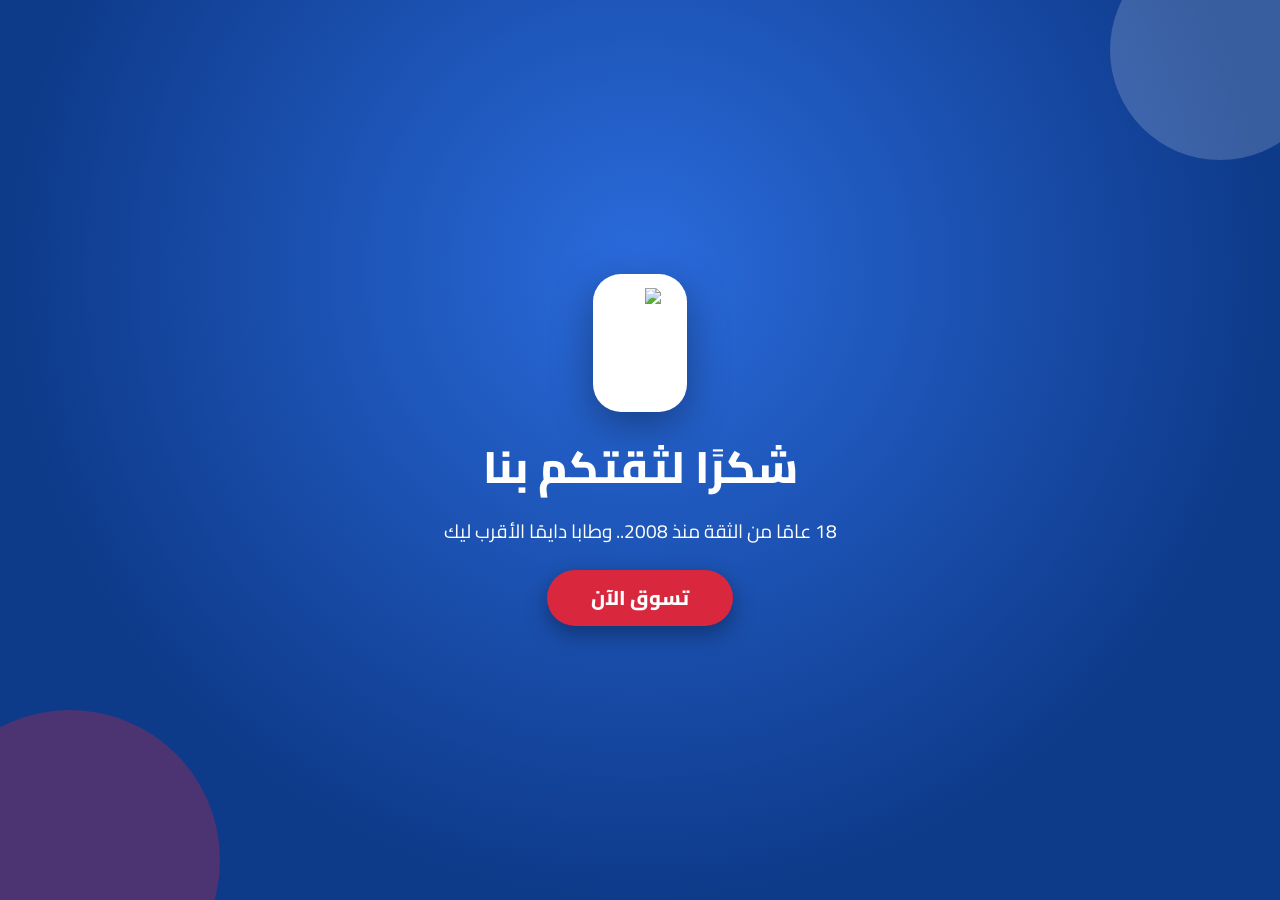
<file: public/assets/aistudio/index_d27a5624.html>
<!DOCTYPE html>
<html lang="ar" dir="rtl">
<head>
<meta charset="utf-8">
<meta name="viewport" content="width=device-width, initial-scale=1, viewport-fit=cover">
<title>معرض طابا – نسخة تجريبية</title>
<link rel="preconnect" href="https://fonts.googleapis.com">
<link href="https://fonts.googleapis.com/css2?family=Cairo:wght@400;600;800&display=swap" rel="stylesheet">
<style>
:root{--blue:#1650b8;--blue2:#0e3a8a;--red:#d62839;--bg:#f4f7fc;--sf:#fff;--tx:#14213d;--mu:#5b6783;--bd:#dbe3f1;--ok:#17803d;--wa:#1c9c4d;
box-sizing:border-box;padding-top:env(safe-area-inset-top,0px);padding-bottom:env(safe-area-inset-bottom,0px)}
html{scroll-padding-top:env(safe-area-inset-top,0px);height:auto}
@media (prefers-color-scheme:dark){:root:not([data-theme="light"]){--bg:#0d1424;--sf:#16203a;--tx:#eaf0fd;--mu:#9aa8c7;--bd:#29365a;--ok:#4cc57a}}
:root[data-theme="dark"]{--bg:#0d1424;--sf:#16203a;--tx:#eaf0fd;--mu:#9aa8c7;--bd:#29365a;--ok:#4cc57a}
*{box-sizing:border-box}
body{margin:0;background:var(--bg);color:var(--tx);font-family:Cairo,Tahoma,sans-serif;line-height:1.6}
button{font:inherit;cursor:pointer}
button:focus-visible,input:focus-visible,select:focus-visible,textarea:focus-visible{outline:3px solid var(--red);outline-offset:2px}
header{background:var(--blue);color:#fff;padding:10px 16px 0;position:sticky;top:env(safe-area-inset-top,0px);z-index:20}
.top{display:grid;grid-template-columns:1fr auto 1fr;align-items:center;gap:8px;max-width:1100px;margin:auto}
.logo{display:flex;flex-direction:column;align-items:center;line-height:1}
.logo b{font-size:30px;font-weight:800;letter-spacing:1px;background:#fff;color:var(--blue);padding:0 14px;border-radius:8px;border-bottom:4px solid var(--red)}
.logo small{font-size:11px;margin-top:3px;opacity:.9}
.ic{background:rgba(255,255,255,.15);border:0;color:#fff;border-radius:10px;padding:6px 10px;font-size:15px;position:relative}
.icons{display:flex;gap:6px;justify-content:flex-start}
.badge{position:absolute;top:-6px;inset-inline-start:-6px;background:var(--red);border-radius:10px;font-size:11px;min-width:18px;text-align:center;padding:0 4px}
.search{max-width:1100px;margin:10px auto;display:flex}
.search input{flex:1;border:0;border-radius:10px;padding:9px 14px;font:inherit;background:#fff;color:#14213d}
nav{max-width:1100px;margin:auto;display:flex;gap:4px;overflow-x:auto;padding-bottom:0}
nav button{background:none;border:0;color:#fff;padding:8px 14px;border-bottom:3px solid transparent;white-space:nowrap;opacity:.85}
nav button.on{border-color:#fff;opacity:1;font-weight:800}
main{max-width:1100px;margin:auto;padding:14px}
.hero{position:relative;border-radius:16px;overflow:hidden;color:#fff;min-height:170px}
.slide{display:none;padding:34px 24px;min-height:170px;flex-direction:column;justify-content:center;gap:6px}
.slide.on{display:flex}
.slide h2{margin:0;font-size:clamp(22px,5vw,36px);font-weight:800}
.slide p{margin:0;opacity:.92}
.s0{background:linear-gradient(120deg,var(--blue),var(--blue2))}.s1{background:linear-gradient(120deg,var(--red),#9d1b29)}.s2{background:linear-gradient(120deg,#0e3a8a,#1650b8 60%,#3a72d8)}.s3{background:linear-gradient(120deg,#9d1b29,var(--blue))}
.dots{position:absolute;bottom:8px;inset-inline:0;display:flex;justify-content:center;gap:6px}
.dots button{width:10px;height:10px;border-radius:50%;border:0;background:rgba(255,255,255,.5);padding:0}.dots button.on{background:#fff;width:24px;border-radius:6px}
.tag{text-align:center;color:var(--mu);margin:14px 0 4px;font-weight:600}
h3{margin:22px 0 10px;font-size:20px;border-inline-start:5px solid var(--red);padding-inline-start:10px}
.cats{display:grid;grid-template-columns:repeat(auto-fit,minmax(130px,1fr));gap:10px}
.cat{background:var(--sf);border:1px solid var(--bd);border-radius:14px;padding:14px 8px;text-align:center;color:var(--tx)}
.cat span{display:block;font-size:30px}
.row{display:flex;gap:12px;overflow-x:auto;scroll-snap-type:x mandatory;padding-bottom:8px}
.row .card{flex:0 0 160px;scroll-snap-align:start}
.grid{display:grid;grid-template-columns:repeat(2,1fr);gap:12px}
@media(min-width:760px){.grid{grid-template-columns:repeat(4,1fr)}.row .card{flex-basis:200px}}
.card{background:var(--sf);border:1px solid var(--bd);border-radius:14px;overflow:hidden;display:flex;flex-direction:column;position:relative}
.img{height:110px;display:grid;place-items:center;font-size:52px;background:linear-gradient(135deg,#e6eefc,#fbe7e9);cursor:pointer;border:0;width:100%}
.card .in{padding:10px;display:flex;flex-direction:column;gap:4px;flex:1}
.card h4{margin:0;font-size:15px}.card p{margin:0;font-size:13px;color:var(--mu)}
.st{font-size:12px;font-weight:600}.st.a{color:var(--ok)}.st.l{color:#b86a00}.st.n{color:var(--red)}
.new{position:absolute;top:8px;inset-inline-end:8px;background:var(--red);color:#fff;font-size:11px;padding:1px 8px;border-radius:8px}
.acts{display:flex;gap:6px;margin-top:auto;padding-top:6px}
.btn{background:var(--blue);color:#fff;border:0;border-radius:10px;padding:8px 12px;font-weight:600;flex:1}
.btn:disabled{background:var(--mu);opacity:.5;cursor:not-allowed}
.btn.red{background:var(--red)}.btn.wa{background:var(--wa)}.btn.ghost{background:var(--sf);color:var(--tx);border:1px solid var(--bd);flex:0}
.btn.ghost.on{color:var(--red);border-color:var(--red)}
.filters{display:flex;gap:8px;flex-wrap:wrap;margin:6px 0 12px}
select{padding:7px 10px;border-radius:10px;border:1px solid var(--bd);background:var(--sf);color:var(--tx);font:inherit}
.info{display:grid;grid-template-columns:repeat(auto-fit,minmax(200px,1fr));gap:10px}
.info div{background:var(--sf);border:1px solid var(--bd);border-radius:14px;padding:12px}
footer{background:var(--blue2);color:#fff;text-align:center;padding:22px 14px;margin-top:26px}
footer a{color:#fff;font-weight:800}
.ov{position:fixed;inset:0;background:rgba(5,10,25,.55);display:none;z-index:50;align-items:center;justify-content:center;padding:14px}
.ov.on{display:flex}
.box{background:var(--sf);border-radius:16px;padding:18px;max-width:480px;width:100%;max-height:88vh;overflow:auto}
.box h2{margin:0 0 8px}
label{display:block;font-size:14px;margin:8px 0 2px;font-weight:600}
input,textarea{width:100%;padding:9px;border-radius:10px;border:1px solid var(--bd);background:var(--bg);color:var(--tx);font:inherit}
.line{display:flex;align-items:center;gap:8px;border-bottom:1px solid var(--bd);padding:8px 0}
.line b{flex:1}
.q{display:flex;align-items:center;gap:8px}.q button{width:34px;height:34px;border-radius:10px;border:1px solid var(--bd);background:var(--sf);color:var(--tx)}
.note{background:#fff4d6;color:#5a4300;border-radius:10px;padding:10px;font-size:14px;margin:10px 0}
.demo{background:var(--red);color:#fff;text-align:center;font-size:13px;padding:3px}
header{padding:0 14px 10px!important;background:var(--blue2)!important}
.bar{direction:ltr;display:grid;grid-template-columns:1fr auto 1fr;align-items:start;max-width:1100px;margin:auto}
.burger{justify-self:start;margin-top:10px;font-size:22px;padding:4px 12px}
.bar .icons{justify-self:end;margin-top:10px}
.logo{background:#fff;border-radius:0 0 30px 30px;padding:6px 20px 8px;box-shadow:0 4px 12px rgba(0,0,0,.25)}
.logo img{height:62px;display:block}
.bn{width:100%;display:block;border-radius:14px}.two{display:grid;grid-template-columns:1fr 1fr;gap:10px;margin-top:10px}.two .bn{height:100%;object-fit:cover}
.img{background:#fff!important;padding:6px}.img img{max-width:100%;max-height:100%;object-fit:contain}
.cat span img{height:50px;max-width:100%;object-fit:contain;border-radius:8px}
.line span img{width:44px;height:44px;object-fit:contain}
.ov.dr{justify-content:flex-end;align-items:stretch;padding:0}
.drawer{background:var(--sf);width:290px;max-width:85vw;padding:16px;overflow:auto;display:flex;flex-direction:column;gap:2px}
.drawer nav{flex-direction:column;overflow:visible}
.drawer nav button,.drawer>button{color:var(--tx);text-align:start;border:0;border-bottom:1px solid var(--bd);background:none;padding:12px 4px;opacity:1;font-weight:600}
.drawer nav button.on{color:var(--blue);border-color:var(--bd);font-weight:800}
.drawer .logo{align-self:center;margin-bottom:10px;border:1px solid var(--bd)}
.car{position:relative;border-radius:14px;overflow:hidden;transition:height .4s;background:var(--sf);min-height:90px}
.car .sl{position:absolute;top:0;left:0;opacity:0;transition:opacity .5s;pointer-events:none}.car .sl.on{opacity:1;pointer-events:auto}
.car.mob .sl{width:100%;height:100%;object-fit:cover}
.ar{position:absolute;top:50%;transform:translateY(-50%);width:32px;height:32px;border-radius:50%;border:0;background:rgba(14,58,138,.8);color:#fff;font-size:24px;line-height:1;padding:0 0 3px}
.ar.l{left:8px}.ar.r{right:8px}
.cd{position:absolute;bottom:6px;left:0;right:0;display:flex;justify-content:center;gap:6px}
.cd button{width:9px;height:9px;border-radius:50%;border:0;padding:0;background:rgba(255,255,255,.7);box-shadow:0 0 3px rgba(0,0,0,.4)}.cd button.on{width:22px;border-radius:6px;background:var(--red)}
.splash{position:fixed;inset:0;z-index:100;background:radial-gradient(circle at 50% 30%,#2a6bdc,#0e3a8a 70%);color:#fff;display:flex;flex-direction:column;align-items:center;justify-content:center;gap:14px;text-align:center;padding:24px;transition:opacity .5s,transform .5s;overflow:hidden}
.splash.out{opacity:0;transform:scale(1.06);pointer-events:none}
.splash .lg{background:#fff;border-radius:28px;padding:14px 26px;box-shadow:0 12px 40px rgba(0,0,0,.35);animation:pop .9s cubic-bezier(.2,1.4,.4,1) both}
.splash .lg img{height:110px;display:block}
.splash h1{margin:6px 0 0;font-size:clamp(28px,8vw,44px);font-weight:800;animation:up .7s .5s both}
.splash p{margin:0;font-size:clamp(15px,4vw,19px);opacity:.95;animation:up .7s .8s both}
.splash .go{background:var(--red);color:#fff;border:0;border-radius:30px;padding:12px 44px;font-size:20px;font-weight:800;margin-top:10px;box-shadow:0 8px 22px rgba(0,0,0,.35);animation:up .7s 1.1s both,pulse 2s 2s infinite}
.orb{position:absolute;border-radius:50%;opacity:.18;background:#fff;animation:fl 7s ease-in-out infinite}
.o1{width:220px;height:220px;top:-60px;inset-inline-start:-50px}.o2{width:300px;height:300px;bottom:-110px;inset-inline-end:-80px;background:var(--red);opacity:.3;animation-delay:-3s}
@keyframes pop{from{transform:scale(.3) rotate(-8deg);opacity:0}to{transform:none;opacity:1}}
@keyframes up{from{transform:translateY(22px);opacity:0}to{transform:none;opacity:1}}
@keyframes pulse{50%{transform:scale(1.07)}}
@keyframes fl{50%{transform:translateY(26px)}}
.acts.col{flex-direction:column}.card .img{height:135px}
.soc{display:flex;gap:8px;padding:12px 0;flex-wrap:wrap}.sc{padding:7px 14px;border-radius:20px;color:#fff!important;font-weight:700;text-decoration:none;font-size:14px}
.sc.fb{background:#1877f2}.sc.ig{background:linear-gradient(45deg,#f09433,#dc2743,#bc1888)}.sc.tt{background:#111;border:1px solid #444}
@media(prefers-reduced-motion:reduce){.splash *{animation:none!important}.car,.car .sl{transition:none}}
@media(prefers-reduced-motion:reduce){*{scroll-behavior:auto!important}}

/* TABA refresh layer */
:root{--blue:#1554b9;--blue2:#0b347e;--red:#d9273e;--bg:#f3f6fc;--sf:#fff;--tx:#17243e;--mu:#69758d;--bd:#e2e8f3;--shadow:0 12px 32px rgba(20,45,90,.09)}
body{background:linear-gradient(180deg,#f6f8fd 0,#f3f6fc 46%,#fff 100%);font-feature-settings:"kern"}
header{box-shadow:0 8px 24px rgba(8,35,91,.18);border-bottom:3px solid rgba(255,255,255,.16)}
.bar{max-width:1240px}
.logo{box-shadow:0 10px 24px rgba(0,0,0,.2);border-radius:0 0 26px 26px}
.logo img{height:68px;max-width:180px;object-fit:contain}
.search{max-width:1240px}
.search input{height:46px;border-radius:14px;box-shadow:0 5px 18px rgba(0,0,0,.08);padding-inline:18px}
main{max-width:1240px;padding:20px}
.car{border-radius:22px;box-shadow:var(--shadow);overflow:hidden}
.tag{font-size:16px;margin:20px 0 12px}
h3{font-size:21px;margin:30px 0 14px;padding-inline-start:13px}
.cats{grid-template-columns:repeat(auto-fit,minmax(145px,1fr));gap:14px}
.cat{border:1px solid #e8edf6;border-radius:18px;padding:18px 12px;box-shadow:0 6px 18px rgba(20,45,90,.045);transition:transform .2s,box-shadow .2s}
.cat:hover,.card:hover{transform:translateY(-3px);box-shadow:0 14px 28px rgba(20,45,90,.12)}
.cat span{margin-bottom:8px}
.grid{grid-template-columns:repeat(2,minmax(0,1fr));gap:16px}
.card{border:1px solid #e7ecf5;border-radius:19px;box-shadow:0 7px 22px rgba(20,45,90,.055);transition:transform .2s,box-shadow .2s}
.card .img{height:175px;background:linear-gradient(145deg,#f6f8fc,#fff)!important;padding:12px}
.card .img img{max-height:100%;max-width:100%;object-fit:contain}
.card .in{padding:14px;gap:7px}
.card h4{font-size:16px;line-height:1.5}
.card p{font-size:13px}
.btn{border-radius:12px;padding:10px 13px;box-shadow:0 4px 10px rgba(21,84,185,.12)}
.btn.ghost{box-shadow:none}
.btn.wa{background:#168b53}
.new{padding:3px 10px;border-radius:20px}
.info{gap:14px}
.info div{border:1px solid #e7ecf5;border-radius:18px;padding:18px;box-shadow:0 6px 18px rgba(20,45,90,.045)}
footer{margin-top:42px;padding:30px 16px;background:linear-gradient(135deg,#0b347e,#1554b9)}
.ov{backdrop-filter:blur(5px)}
.box{border-radius:22px;box-shadow:0 24px 70px rgba(0,0,0,.2);padding:22px}
.drawer{box-shadow:-16px 0 50px rgba(0,0,0,.18)}
.admin-box{max-width:900px;width:100%;max-height:92vh}
.admin-head{display:flex;align-items:center;justify-content:space-between;gap:12px;border-bottom:1px solid var(--bd);padding-bottom:12px}
.admin-head small{color:var(--mu)}
.admin-head h2{margin:2px 0 0}
.demo-warning{background:#fff3d7;color:#75510b;border:1px solid #f0d89d;border-radius:12px;padding:11px;margin:14px 0;font-size:13px}
.admin-tabs{display:flex;gap:8px;flex-wrap:wrap;margin:14px 0}
.admin-tabs .btn{flex:0 0 auto}
.admin-stats{display:grid;grid-template-columns:repeat(4,minmax(0,1fr));gap:10px;margin:12px 0}
.admin-stat{background:var(--bg);border:1px solid var(--bd);border-radius:14px;padding:13px}
.admin-stat b{display:block;font-size:24px;color:var(--blue)}
.admin-stat span{font-size:12px;color:var(--mu)}
.admin-table{width:100%;border-collapse:collapse;font-size:13px}
.admin-table th,.admin-table td{padding:10px 8px;border-bottom:1px solid var(--bd);text-align:right}
.admin-table th{color:var(--mu);font-weight:700}
.admin-row{display:flex;align-items:center;justify-content:space-between;gap:10px;padding:11px 0;border-bottom:1px solid var(--bd)}
.admin-row .meta{flex:1;min-width:0}
.admin-row small{display:block;color:var(--mu)}
.admin-row select{max-width:150px}
.admin-section{background:var(--sf);border:1px solid var(--bd);border-radius:16px;padding:14px;margin:12px 0}
.admin-section h3{margin:0 0 10px;font-size:17px}
.admin-grid{display:grid;grid-template-columns:repeat(2,minmax(0,1fr));gap:10px}
.admin-grid label{margin:0}
.admin-grid input,.admin-grid select{margin-top:4px}
@media(min-width:760px){.grid{grid-template-columns:repeat(4,minmax(0,1fr))}.card .img{height:205px}}
@media(max-width:600px){main{padding:12px}.grid{gap:10px}.card .img{height:145px}.card .in{padding:11px}.card h4{font-size:14px}.admin-stats{grid-template-columns:repeat(2,minmax(0,1fr))}.admin-grid{grid-template-columns:1fr}.admin-table{font-size:11px}.admin-table th,.admin-table td{padding:8px 5px}}

</style>
</head>
<body>
<div class="splash" id="spl" role="dialog" aria-label="ترحيب"><div class="orb o1"></div><div class="orb o2"></div><div class="lg"><img id="sl" alt="طابا"></div><h1>شكرًا لثقتكم بنا</h1><p>18 عامًا من الثقة منذ 2008.. وطابا دايمًا الأقرب ليك</p><button class="go" id="goShop">تسوق الآن</button></div>

<div class="demo">نسخة تجريبية – المنتجات والصور للتجربة فقط</div>
<header>
<div class="bar"><button class="ic burger" id="bMenu" aria-label="القائمة">☰</button><div class="logo"><img src="[data-uri]" alt="طابا"></div>
<div class="icons"><button class="ic" id="bFav" aria-label="المفضلة">♥<span class="badge" id="nFav">0</span></button><button class="ic" id="bCart" aria-label="السلة">🛒<span class="badge" id="nCart">0</span></button></div></div>
<div class="search"><input id="q" type="search" placeholder="ابحث عن منتج…" aria-label="بحث"></div>
</header>
<main>
<section class="car" id="car" aria-label="العروض والإعلانات"><img class="bn sl on" src="[data-uri]
</file>
